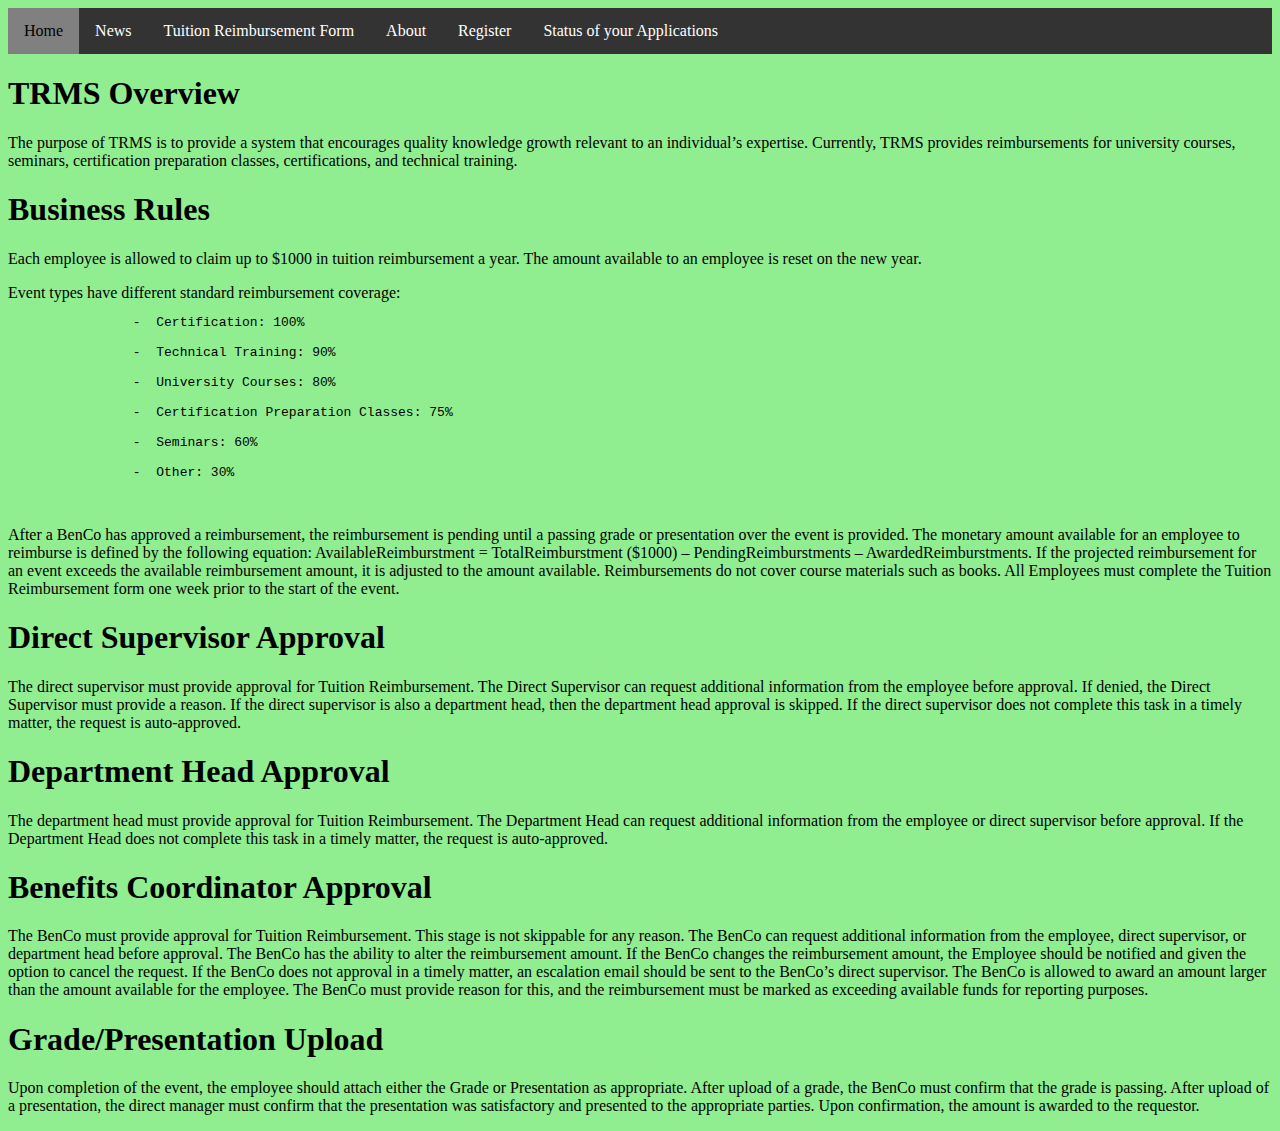
<file: TRMS/src/main/webapp/about.html>
<!DOCTYPE html>
<html lang="en">
<meta charset="UTF-8">

<head>
	<title>About TRMS</title>
	<link rel="stylesheet" href="styles.css">
</head>
<body>
	<ul>
		<li><a class="active" href="index.html">Home</a></li>
		<li><a href="news.html">News</a></li>
		<li><a href="form.html">Tuition Reimbursement Form</a></li>
		<li><a href="about.html">About</a></li>
		<li><a href="registration.html">Register</a></li>
		<li><a href="status.html">Status of your Applications</a></li>
		<li class="loader"><a href="login.html" id="login"></a></li>
	</ul>
	<h1>TRMS Overview</h1>
	<p>The purpose of TRMS is to provide a system that encourages
		quality knowledge growth relevant to an individual’s expertise.
		Currently, TRMS provides reimbursements for university courses,
		seminars, certification preparation classes, certifications, and
		technical training.</p>
	<h1>Business Rules</h1>
	<p>Each employee is allowed to claim up to $1000 in tuition
		reimbursement a year. The amount available to an employee is reset on
		the new year.</p>
	Event types have different standard reimbursement coverage:

	<pre>
		-  Certification: 100% <br>
		-  Technical Training: 90% <br>
		-  University Courses: 80% <br>
		-  Certification Preparation Classes: 75% <br>
		-  Seminars: 60% <br>
		-  Other: 30% <br>
	</pre>
	<p>
		After a BenCo has approved a reimbursement, the reimbursement is
		pending until a passing grade or presentation over the event is
		provided. The monetary amount available for an employee to reimburse is
		defined by the following equation: AvailableReimburstment =
		TotalReimburstment ($1000) – PendingReimburstments –
		AwardedReimburstments. If the projected reimbursement for an event
		exceeds the available reimbursement amount, it is adjusted to the
		amount available. Reimbursements do not cover course materials such as
		books. All Employees must complete the Tuition Reimbursement form one
		week prior to the start of the event.
	</p>
	<h1>Direct Supervisor Approval</h1>
	<p>The direct supervisor must provide approval for Tuition
		Reimbursement. The Direct Supervisor can request additional
		information from the employee before approval. If denied, the Direct
		Supervisor must provide a reason. If the direct supervisor is also a
		department head, then the department head approval is skipped. If the
		direct supervisor does not complete this task in a timely matter, the
		request is auto-approved.</p>
	<h1>Department Head Approval</h1>
	<p>The department head must provide approval for Tuition
		Reimbursement. The Department Head can request additional information
		from the employee or direct supervisor before approval. If the
		Department Head does not complete this task in a timely matter, the
		request is auto-approved.</p>
	<h1>Benefits Coordinator Approval</h1>
	<p>The BenCo must provide approval for Tuition Reimbursement. This
		stage is not skippable for any reason. The BenCo can request
		additional information from the employee, direct supervisor, or
		department head before approval. The BenCo has the ability to alter
		the reimbursement amount. If the BenCo changes the reimbursement
		amount, the Employee should be notified and given the option to cancel
		the request. If the BenCo does not approval in a timely matter, an
		escalation email should be sent to the BenCo’s direct supervisor. The
		BenCo is allowed to award an amount larger than the amount available
		for the employee. The BenCo must provide reason for this, and the
		reimbursement must be marked as exceeding available funds for
		reporting purposes.</p>
	<h1>Grade/Presentation Upload</h1>
	<p>Upon completion of the event, the employee should attach either
		the Grade or Presentation as appropriate. After upload of a grade, the
		BenCo must confirm that the grade is passing. After upload of a
		presentation, the direct manager must confirm that the presentation
		was satisfactory and presented to the appropriate parties. Upon
		confirmation, the amount is awarded to the requestor.</p>



		<script type="text/javascript" src="loginbutton.js"></script>
		<script type="text/javascript" src="about.js"></script>
</body>
</file>
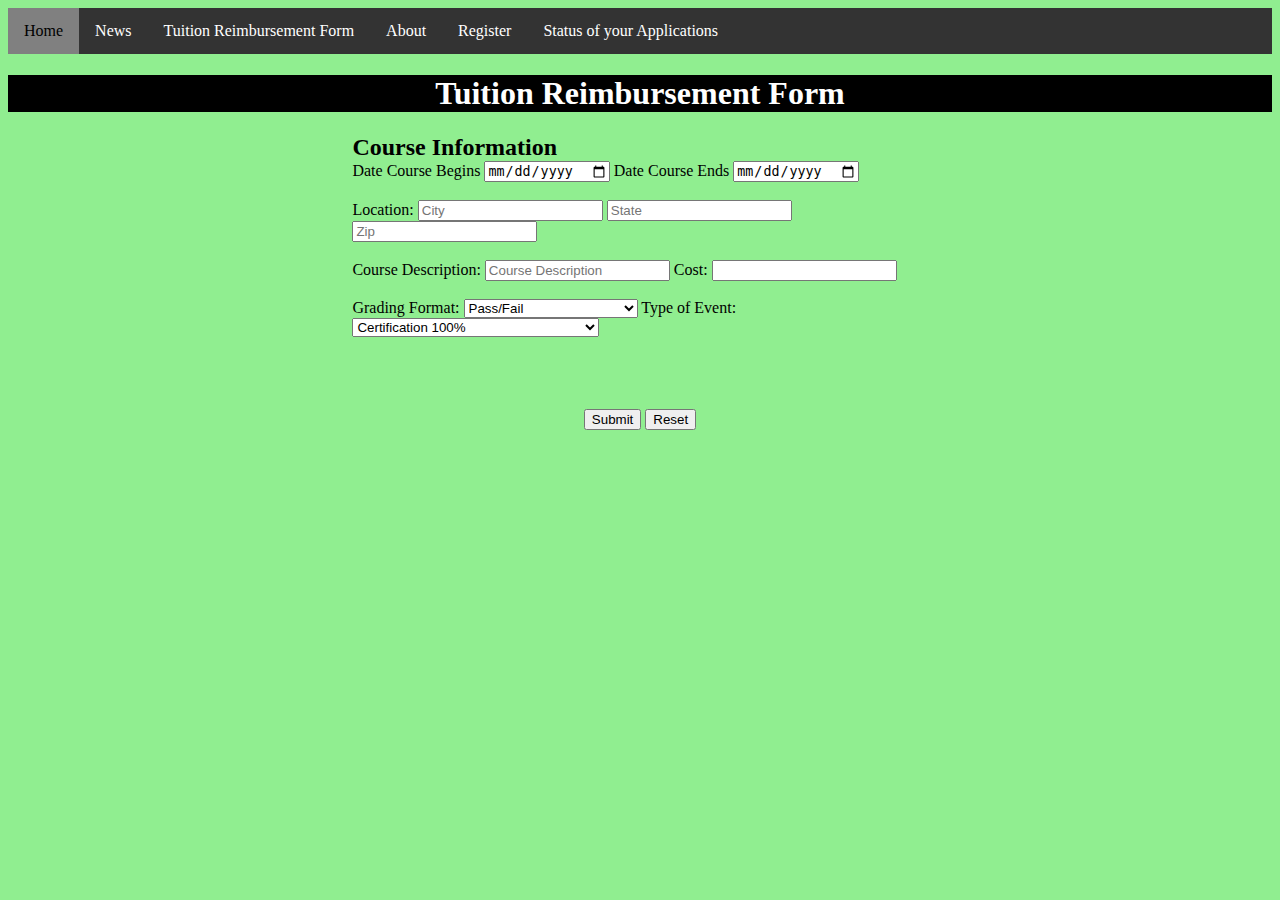
<file: TRMS/src/main/webapp/form.html>
<!DOCTYPE html>
<html lang="en">
<meta charset="UTF-8">

<head>
<title>Reimbursement Form</title>
<link rel="stylesheet" href="styles.css">
</head>

<body>
	<ul>
		<li><a class="active" href="index.html">Home</a></li>
		<li><a href="news.html">News</a></li>
		<li><a href="form.html">Tuition Reimbursement Form</a></li>
		<li><a href="about.html">About</a></li>
		<li><a href="registration.html">Register</a></li>
		<li><a href="status.html">Status of your Applications</a></li>
		<li class="loader"><a href="login.html" id="login"></a></li>
	</ul>
	<h1 class="text">Tuition Reimbursement Form</h1>
	<h2 class="onehalf">Course Information</h2>
	<form id="formid" method="POST" class="onehalf">

		Date Course Begins <input type="date" id="courseBeginDate"
			name="startDate"> Date Course Ends <input type="date"
			id="courseEndDate" name="endDate"><br>
		<br> Location: <input type="text" id="courseCity"
			name="locationCity" placeholder="City"> <input type="text"
			id="courseState" name="locationState" placeholder="State"> <input
			type="number" id="courseZip" name="zipcode" placeholder=Zip>
		<br>
		<br> Course Description: <input type="text"
			name="courseDescription" placeholder="Course Description">
		Cost: <input type="number" name="cost"><br>
		<br> Grading Format: <select name="gFormat">
			<option value="passfail">Pass/Fail</option>
			<option value="seventyPassing">70% Pass Passing Grade</option>
			<option value="eightyPassing">80% Passing Grade</option>
		</select> Type of Event: <select name="tEvent">
			<option value="certification">Certification 100%</option>
			<option value="technicalTraining">Technical Training 90%</option>
			<option value="universityCourse">University Course 80%</option>
			<option value="certPrepClasses">Certification Preparation
				Classes 75%</option>
			<option value="seminars">Seminars 60%</option>
			<option value="other">Other 30%</option>
		</select> <br> <br> <br> <br>
	</form>

	<form class="center">
		<br>
		<div class="inp">
			<button id="input" type="submit" value="submit">Submit</button>
			<button id="button" type="reset" value="Reset">Reset</button>
			<br>
		</div>
	</form>

	<script type="text/javascript" src="loginbutton.js"></script>
	<script type="text/javascript" src="form.js"></script>

</body>

</html>
</file>
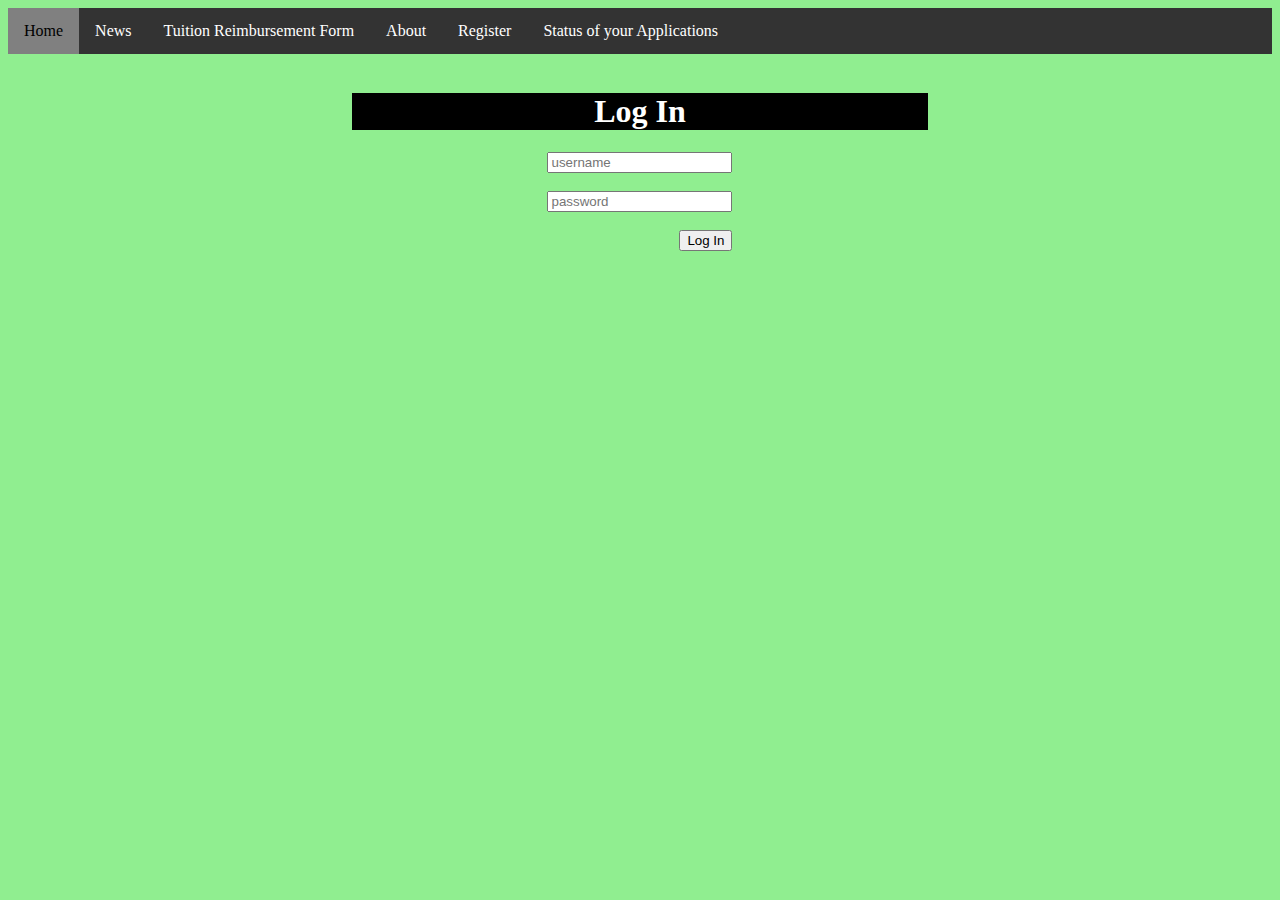
<file: TRMS/src/main/webapp/login.html>
<!DOCTYPE html>
<html>

<head>
<title>Log In Page</title>
<link rel="stylesheet" href="styles.css">
</head>

<body>
	<ul>
		<li><a class="active" href="index.html">Home</a></li>
		<li><a href="news.html">News</a></li>
		<li><a href="form.html">Tuition Reimbursement Form</a></li>
		<li><a href="about.html">About</a></li>
		<li><a href="registration.html">Register</a></li>
		<li><a href="status.html">Status of your Applications</a></li>
	</ul>
	<br>
	<div class="onehalf center">
		<h1 class="text">Log In</h1>
		<form class="column" enctype="application/json" action="login"
			method="POST" id="loginForm">
			<span> <input type="text" id="username" placeholder="username" name="username" /><br>
			<br> <input type="password" id="password" placeholder="password" name="password" /><br>
			<br> <input type="submit" name="submitme" id="LoginFormSubmit"
				value="Log In">
			</span>
		</form>
	</div>
	<script type="text/javascript" src="login.js"></script>
</body>
</html>
</file>
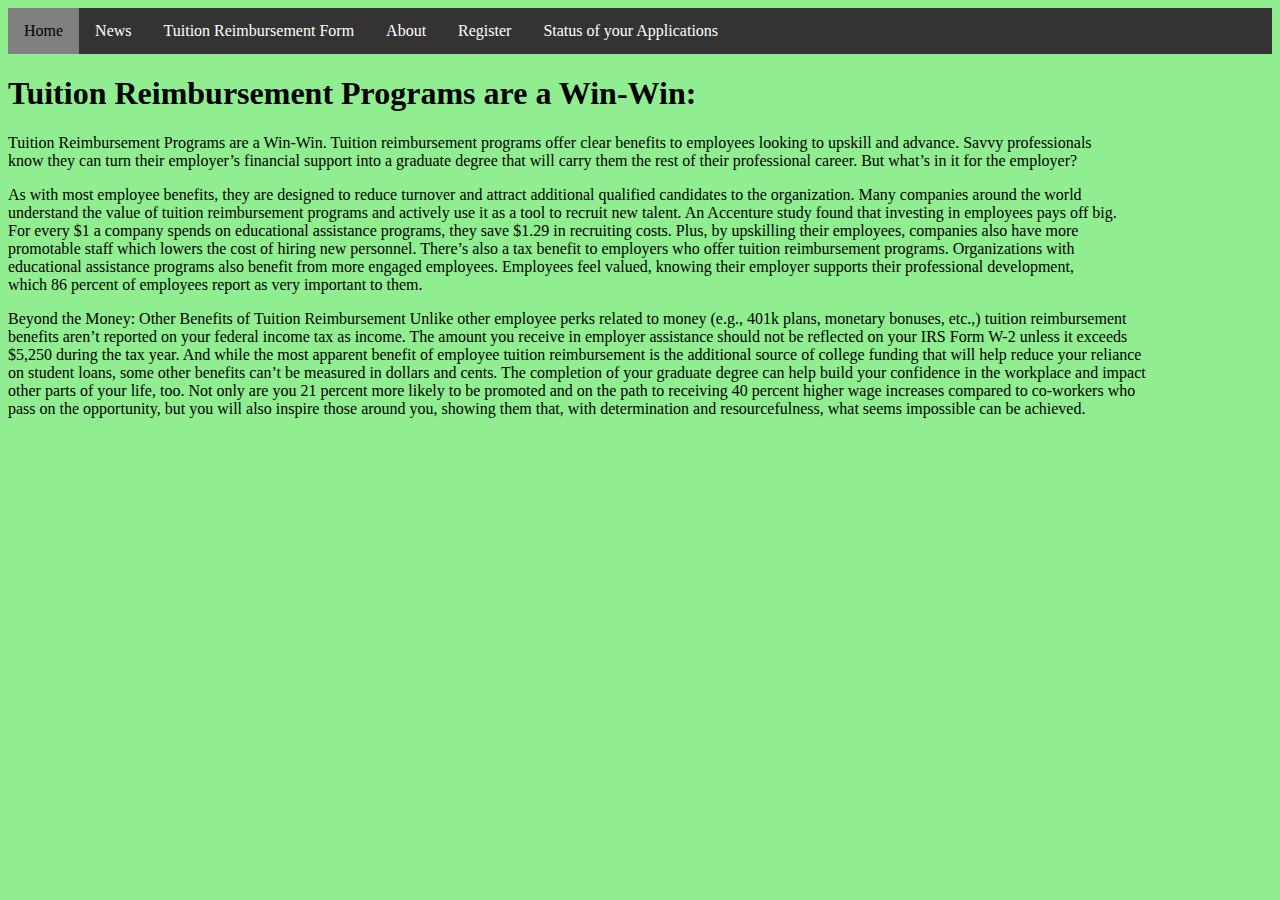
<file: TRMS/src/main/webapp/news.html>
<!DOCTYPE html>
<html lang="en">
<meta charset="UTF-8">

<head>
        <title>TRMS News</title>
        <link rel="stylesheet" href="styles.css">
</head>

<body>
        <ul>
                <li><a class="active" href="index.html">Home</a></li>
                <li><a href="news.html">News</a></li>
                <li><a href="form.html">Tuition Reimbursement Form</a></li>
                <li><a href="about.html">About</a></li>
                <li><a href="registration.html">Register</a></li>
                <li><a href="status.html">Status of your Applications</a></li>
                <li class="loader"><a href="login.html" id="login"></a></li>

        </ul>
        <h1>Tuition Reimbursement Programs are a Win-Win:</h1>
        <div>

                <p>
                        Tuition Reimbursement Programs are a Win-Win. Tuition reimbursement programs offer clear
                        benefits to employees looking to upskill and advance. Savvy professionals<br> know they can turn
                        their employer’s financial support into a graduate degree that will carry them the rest of their
                        professional career. But what’s in it for the employer?
                </p>
                <p>
                        As with most employee benefits, they are designed to reduce turnover and attract additional
                        qualified candidates to the organization. Many companies around the world<br> understand the
                        value of tuition reimbursement programs and actively use it as a tool to recruit new talent. An
                        Accenture study found that investing in employees pays off big.<br> For every $1 a company
                        spends on educational assistance programs, they save $1.29 in recruiting costs. Plus, by
                        upskilling their employees, companies also have more <br>promotable staff which lowers the cost
                        of hiring new personnel. There’s also a tax benefit to employers who offer tuition reimbursement
                        programs.
                        Organizations with<br> educational assistance programs also benefit from more engaged employees.
                        Employees feel valued, knowing their employer supports their professional development,<br> which
                        86 percent of employees report as very important to them.

                </p>
                Beyond the Money: Other Benefits of Tuition Reimbursement Unlike other employee perks related to money
                (e.g., 401k plans, monetary bonuses, etc.,) tuition reimbursement<br> benefits aren’t reported on your
                federal income tax as income. The amount you receive in employer assistance should not be reflected on
                your IRS Form W-2 unless it exceeds <br>$5,250 during the tax year. And while the most apparent benefit
                of employee tuition reimbursement is the additional source of college funding that will help reduce your
                reliance<br> on student loans, some other benefits can’t be measured in dollars and cents.
                The completion of your graduate degree can help build your confidence in the workplace and impact
                <br>other parts of your life, too. Not only are you 21 percent more likely to be promoted and on the
                path to receiving 40 percent higher wage increases compared to co-workers who <br>pass on the
                opportunity, but you will also inspire those around you, showing them that, with determination and
                resourcefulness, what seems impossible can be achieved.

        </div>

	<script type="text/javascript" src="loginbutton.js"></script>
	<script type="text/javascript" src="news.js"></script>
</body>

</html>
</file>
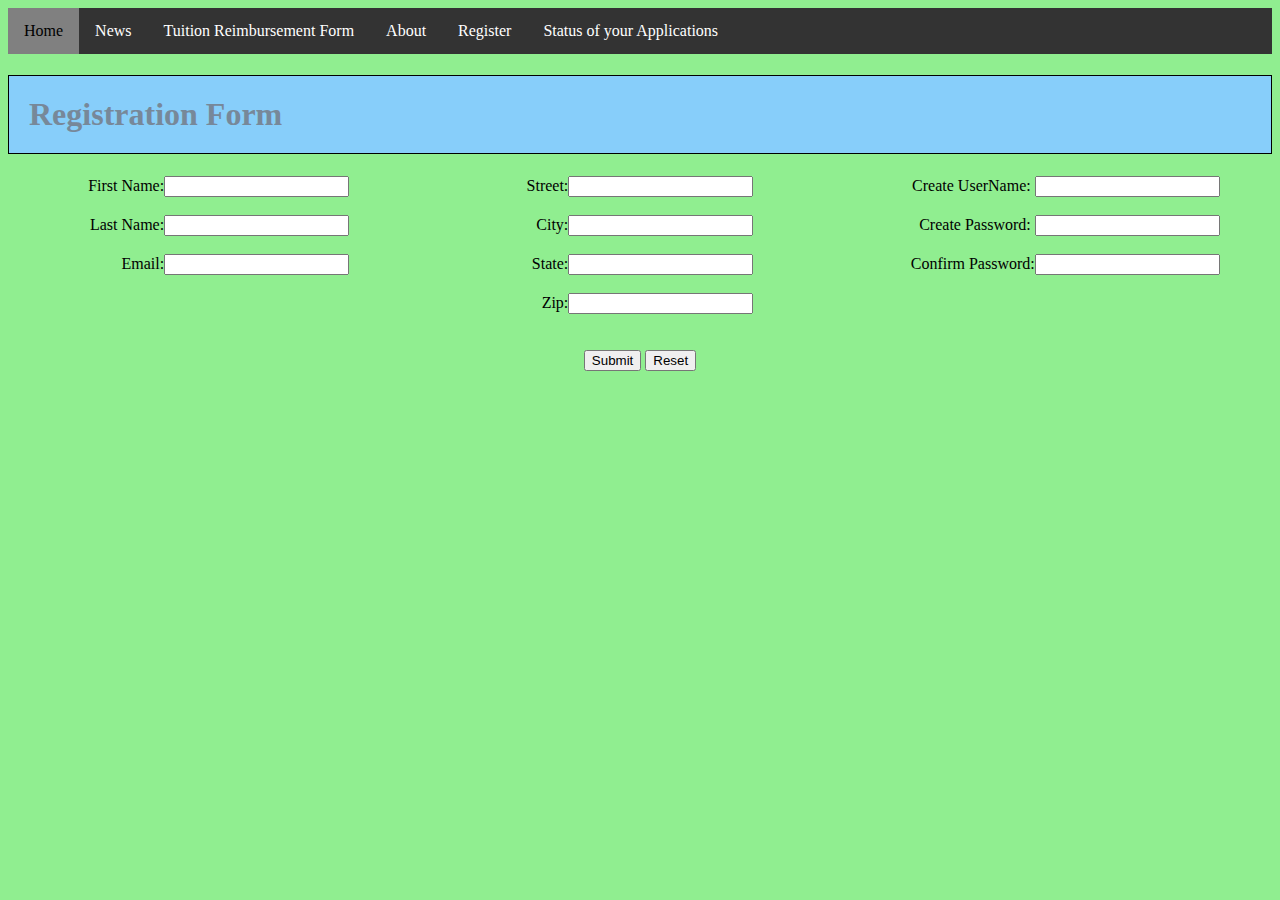
<file: TRMS/src/main/webapp/registration.html>
<!DOCTYPE html>
<html lang="en">
<meta charset="UTF-8">

<head>
    <title>Registration Page</title>
    <link rel="stylesheet" href="styles.css">
</head>

<body>
    <script>

    </script>
    <ul>
        <li><a class="active" href="index.html">Home</a></li>
		<li><a href="news.html">News</a></li>
		<li><a href="form.html">Tuition Reimbursement Form</a></li>
		<li><a href="about.html">About</a></li>
		<li><a href="registration.html">Register</a></li>
		<li><a href="status.html">Status of your Applications</a></li>
    </ul>
    <div>
        <h1 class="pe" >Registration Form</h1>

        <div class="row">

            <form enctype="application/json" method="post" action="/TRMS/register" id="regForm">
                <span class="column onethird">
                    <span>
                        First Name:<input class="inp" type="text" name="fName"><br><br>
                        Last Name:<input class="inp" type="text" name="lName"><br><br>
                        Email:<input type="email" name="email"><br><br>
                    </span>
                </span>
                <span class="column onethird">
                    <span>
                        Street:<input class="inp" type="text" name="aStreet"><br><br>
                        City:<input class="inp" type="text" name="aCity"><br><br>
                        State:<input class="inp" type="text" name="aState"><br><br>
                        Zip:<input class="inp" type="number" name="zCode"><br><br>
                    </span>

                </span>
                <span class="column onethird">
                    <span>
                        Create UserName: <input type="text" name="un"><br><br>
                        Create Password: <input type="password" name="pw"><br><br>
                        &nbsp; Confirm Password:<input type="password" name="cpw"><br><br>
                    </span>
                </span>
            </form>
        </div>




        <form class="center" ><br>
            <div class="inp">
                <button id="input" type="submit" value="submit">Submit</button>
                <button id="button" type="reset" value="Reset">Reset</button> <br>
            </div>
        </form>
    </div>
    <script type="text/javascript" src="registration.js"></script>
</body>

</html>
</file>
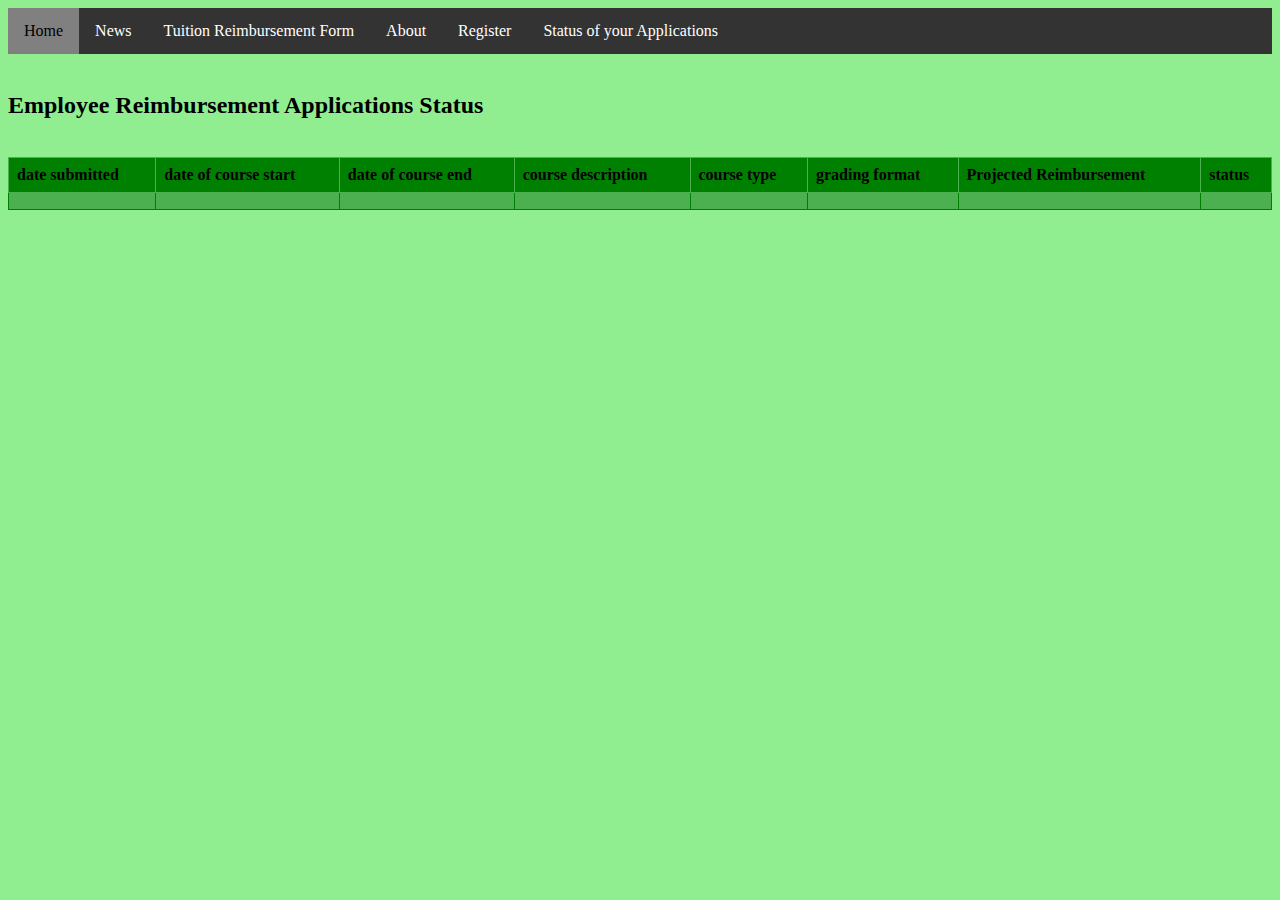
<file: TRMS/src/main/webapp/status.html>
<!DOCTYPE html>
<html lang="en">

<head>
    <meta charset="UTF-8">
    <meta name="viewport" content="width=device-width, initial-scale=1.0">
    <meta http-equiv="X-UA-Compatible" content="ie=edge">
    <title>Form Status</title>
    <link rel="stylesheet" href="styles.css">
</head>

<body>
    <ul>
        <li><a class="active" href="index.html">Home</a></li>
        <li><a href="news.html">News</a></li>
        <li><a href="form.html">Tuition Reimbursement Form</a></li>
        <li><a href="about.html">About</a></li>
        <li><a href="registration.html">Register</a></li>
        <li><a href="status.html">Status of your Applications</a></li>
        <li class="loader"><a href="login.html" id="login"></a></li>
    </ul>

    <br />
    <h2>Employee Reimbursement Applications Status</h2><br />
    <div>
        <table id = "formTable">
            <thead>
                <tr>
                    <th>
                        date submitted
                    </th>
                    <th>
                        date of course start
                    </th>
                    <th>
                        date of course end
                    </th>
                    <th>
                        course description
                    </th>
                    <th>
                        course type
                    </th>
                    <th>
                        grading format
                    </th>
                    <th>
                        Projected Reimbursement
                    </th>
                    <th>
                        status
                    </th>
                </tr>
            </thead>
            <tbody>
                <tr>
                    <td id="datesubmitted">  
                    </td>
                    <td id = "datestart">
                    </td>
                    <td id = "dateend">
                    </td>
                    <td id= "coursedescription">
                    </td>
                    <td id= "type">
                    </td>
                    <td id="gradingformat">
                    </td>
                    <td id ="projreim"></td>
                    <td id="status"></td>
                </tr>
            </tbody>
        </table>
    </div>

    <script type="text/javascript" src="loginbutton.js"></script>
    <script type="text/javascript" src="status.js"></script>
</body>

</html>
</file>
<file: TRMS/src/main/webapp/styles.css>
ul {
  list-style-type: none;
  margin: 0;
  padding: 0;
  overflow: hidden;
  background-color: #333;
}

li {
  float: left;
}

li a {
  display: block;
  color: white;
  text-align: center;
  padding: 14px 16px;
  text-decoration: none;
}

li a:hover {
  background-color: #4CAF50;
}

.active {
  background-color: gray;
  color: black;
}

.imageHome {
  object-fit: cover;
  object-position: 0 100%;
  width: 1050px;
  height: 350px;
}

.construction {
  width: 150px;
  height: 50px;
}

.construction img {
  align-items: center;
}

.container {
  display: flex;
  justify-content: center;
  align-items: center;
  width: 99vw;
  height: 35vw;
}

.container img {
  max-width: 100%;
  max-height: 100%;
}

.text {
  text-align: center;
  background-color: black;
  color: white;
}

.loader {
  position: relative!important;
  float: right!important;
}

/* Clear floats after the columns */

.row:after {
  content: "";
  display: table;
  clear: both;
}

.input {
  float: right;
}

.left {
  float: left;
}

.right {
  float: right;
}

.center {
  text-align: center;
}

.testing {
  justify-content: right;
  width: 50vw;
  height: 50vw;
  padding: 14px 16px;
}

.inp {
  justify-content: right;
}

.pe {
  border: 1px solid black;
  padding: 20px;
  background-color: lightskyblue;
  color: lightslategrey
}

.onethird {
  float: left;
  width: 33.33%;
}

.onehalf {
  margin: auto;
  width: 45.5%;
}

.column {
  display: flex;
  align-items: center;
  flex-direction: column;
  text-align: right;
}

body {
  background-color: lightgreen;
}

table {
  color: black;
  width: 100%;
  border-collapse: collapse;
}

table th {
  background-color: green;
  border-width: 1px;
  padding: 8px;
  border-style: solid;
  text-align: left;
  border-color:  #4CAF50;
}

table tr {
  background-color: #4CAF50;
}

table td {
  border-width: 1px;
  padding: 8px;
  border-style: solid;
  border-color: green;
}

table tr:hover {
  background-color: lightgreen;
}
</file>
